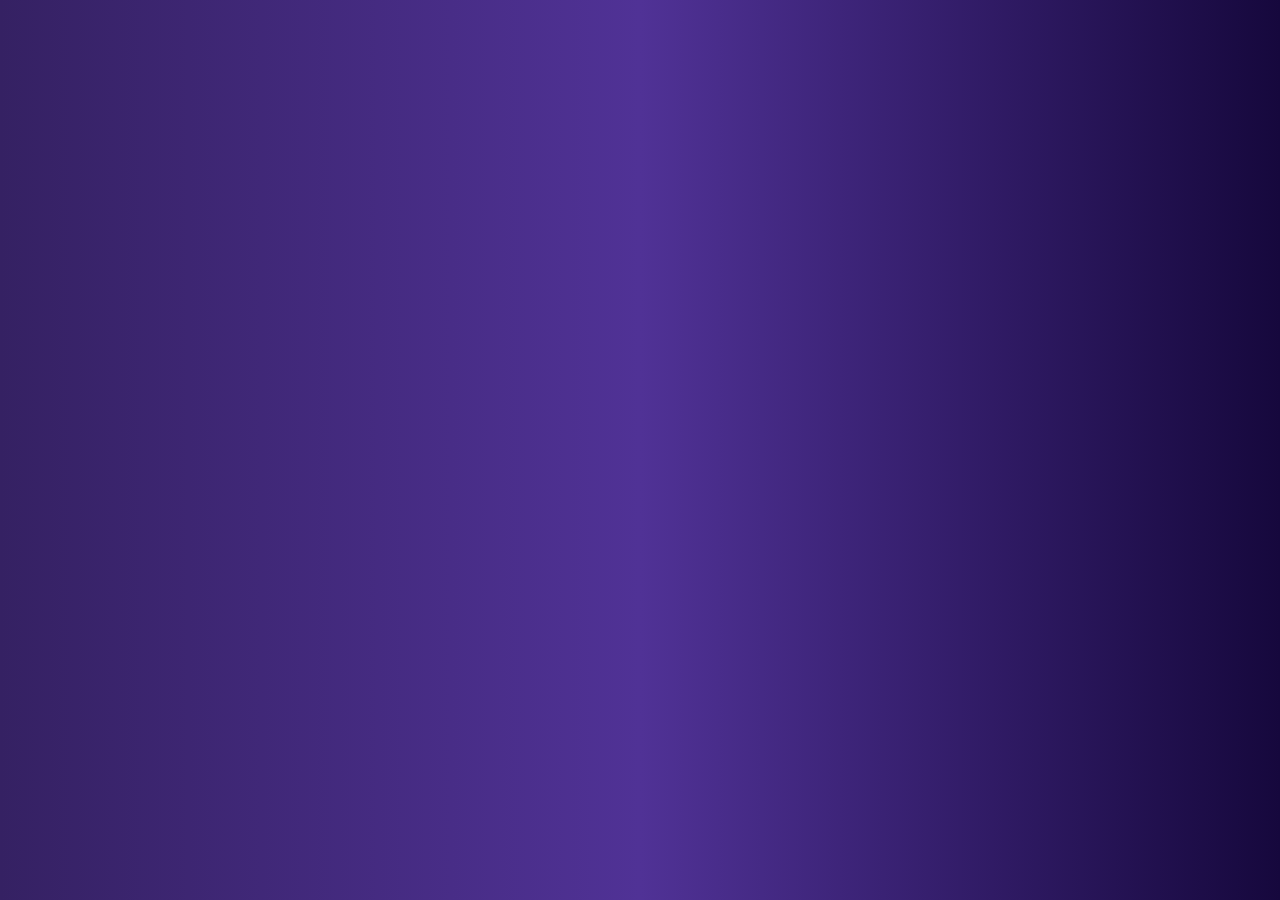
<file: index.html>
<!DOCTYPE html>
<html lang="en">

<head>
    <meta charset="UTF-8">
    <meta name="viewport" content="width=device-width, initial-scale=1.0">
    <title>Document</title>
    <link rel="stylesheet" href="style.css">
</head>

<body>
    <section class="home-main">
        <div class="home-child">
            <div class="wrapper">
                <img src="/images/3.png" alt="" width="620px">
            </div>
            <div class="home-img">
                <img src="/images/2.png" alt="">
            </div>
            <div class="content">
                <h2>Real-Time <span style="color: #ddb130;">Weather</span> Updates</h2>
                <p>Get accurate weather details for any city in seconds.</p>
                <a href="next.html">
                    <button>Check Weather</button></a>
            </div>
    </section>
</body>

</html>
</file>
<file: style.css>
/* * {
    margin: 0;
    padding: 0;
    box-sizing: border-box;
    font-family: 'Roboto', sans-serif;
}


.home-main {
    display: flex;
    justify-content: center;
    align-items: center;
    height: 100vh;
    width: 100%;
    background: linear-gradient(90deg, rgba(53, 33, 99, 1) 0%, rgba(80, 50, 150, 1) 50%, rgba(22, 8, 61, 1) 100%);


}


.wrapper {
    opacity: 0.2;
    position: absolute;
    top: 0;
    left: 0;
    width: 100%;
    height: 800px;
    overflow: hidden;
    pointer-events: none;
    z-index: 0;
    border-radius: 20px;
}

.home-child {
    text-align: center;
    color: white;
    margin: 40px auto;
    width: 40%;
    height: 95vh;
    background: linear-gradient(180deg, #0d0851 10%, #431E6B 63%);
    border-radius: 20px;
    position: relative;
    z-index: 2;
    display: flex;
    flex-direction: column;
    align-items: center;
    padding-top: 30px;
    background: linear-gradient(90deg, rgba(53, 33, 99, 1) 0%, rgba(80, 50, 150, 1) 50%, rgba(22, 8, 61, 1) 100%);
    box-shadow: 0px 0px 20px #0d0851;
    overflow: hidden;

}

.content {
    margin: 30px auto;
    height: auto;
    padding: 40px;
    text-align: center;
    width: 80%;
    display: flex;
    flex-direction: column;
    justify-content: center;
    align-items: center;
    gap: 40px;
}

.content h2 {
    font-size: 2.8rem;
    font-weight: bold;
    text-align: center;
    width: 100%;
    letter-spacing: 2px;

}

.content p {
    font-size: 1.2rem;
    text-align: center;
    width: 100%;
    letter-spacing: 1px;
    line-height: 1.5rem;
}


.content button {
    padding: 12px 25px;
    font-size: 1.2rem;
    background-color: #ddb130;
    border: none;
    border-radius: 25px;
    cursor: pointer;
    font-weight: bold;
    color: blueviolet;
    transition: background-color 0.3s ease;
    z-index: 999 !important;
} */











* {
    margin: 0;
    padding: 0;
    box-sizing: border-box;
    font-family: 'Roboto', sans-serif;
}


.home-child {
    text-align: center;
    color: white;
    margin: 40px auto;
    width: 40%;
    height: auto;
    border-radius: 20px;
    position: relative;
    z-index: 2;
    display: flex;
    flex-direction: column;
    align-items: center;
    padding: 30px;
    background: linear-gradient(90deg, rgba(53, 33, 99, 1) 0%, rgba(80, 50, 150, 1) 50%, rgba(22, 8, 61, 1) 100%);
    box-shadow: 0px 0px 20px #0d0851;
    overflow: hidden;

    /* Animation */
    opacity: 0;
    transform: translateY(20px);
    animation: fadeInUp 1s forwards;
    animation-delay: 0.3s;
}


.wrapper {
    opacity: 0.2;
    position: absolute;
    top: 0;
    left: 0;
    width: 100%;
    height: 800px;
    overflow: hidden;
    pointer-events: none;
    z-index: 0;
    border-radius: 20px;
}


.wrapper img {
    width: 100%;
    height: auto;
    animation: float 6s ease-in-out infinite;
}

.home-main {
    display: flex;
    justify-content: center;
    align-items: center;
    min-height: 100vh;
    width: 100%;
    background: linear-gradient(90deg, rgba(53, 33, 99, 1) 0%, rgba(80, 50, 150, 1) 50%, rgba(22, 8, 61, 1) 100%);
    overflow: hidden;
    /* padding: 30px 0; */
}

.content {
    margin: 20px auto;
    height: auto;
    padding: 40px;
    text-align: center;
    width: 100%;
    display: flex;
    flex-direction: column;
    justify-content: center;
    align-items: center;
    gap: 40px;
    opacity: 0;
    transform: translateY(20px);
    animation: fadeInUp 1s forwards;
    animation-delay: 0.6s;
    /* background-color: #ddb130; */
}

.content h2 {
    font-size: 2.8rem;
    font-weight: bold;
    text-align: center;
    width: 100%;
    letter-spacing: 2px;
}

.content p {
    font-size: 1.2rem;
    text-align: center;
    width: 100%;
    letter-spacing: 1px;
    line-height: 1.5rem;
}

.content button {
    padding: 12px 25px;
    font-size: 1.2rem;
    background-color: #ddb130;
    border: none;
    border-radius: 25px;
    cursor: pointer;
    font-weight: bold;
    color: blueviolet;
    transition: all 0.3s ease;
    z-index: 999 !important;
}

.content button:hover {
    transform: scale(1.1);
    background-color: #e0c03f;
}

.home-img img {
    width: 250px;
    animation: float 5s ease-in-out infinite;
}

@keyframes fadeInUp {
    0% {
        opacity: 0;
        transform: translateY(20px);
    }

    100% {
        opacity: 1;
        transform: translateY(0);
    }
}

@keyframes float {

    0%,
    100% {
        transform: translateY(0);
    }

    50% {
        transform: translateY(-15px);
    }
}

@media screen and (max-width: 1100px) {
    .home-child {
        width: 60%;
    }

    .content {
        width: 100%;
        padding: 20px;
    }
}

@media screen and (max-width: 768px) {
    .home-child {
        width: 80%;
        height: auto;
        padding: 20px;
    }

    .content h2 {
        font-size: 2rem;
    }

    .content p {
        font-size: 1rem;
    }

    .content button {
        font-size: 1rem;
        padding: 10px 20px;
    }

    .home-img img {
        width: 180px;
    }

}

@media screen and (max-width: 480px) {
    .home-child {
        width: 95%;
        margin: 20px auto;
        padding: 15px;
        height: auto;
    }

    .content h2 {
        font-size: 1.5rem;
    }

    .content p {
        font-size: 0.9rem;
    }

    .home-img img {
        width: 150px;
    }


}
</file>
